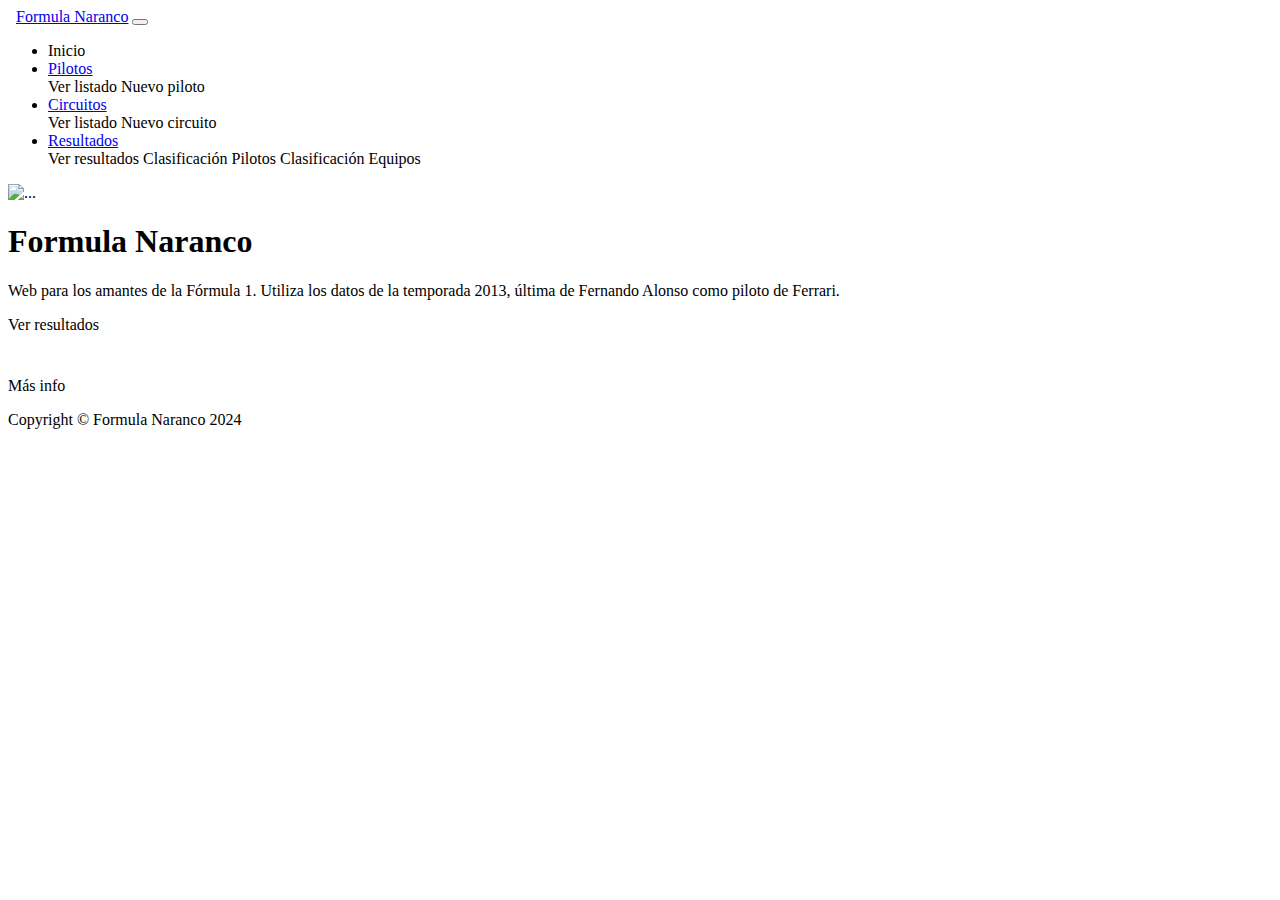
<file: src/main/resources/templates/index.html>
<!DOCTYPE html>
<html xmlns:th="http://www.thymeleaf.org">
<head>
    <meta charset="utf-8"/>
    <meta name="viewport" content="width=device-width, initial-scale=1, shrink-to-fit=no"/>
    <meta name="description" content="Aplicación web de Fórmula 1"/>
    <meta name="author" content="PSPR - IES Monte Naranco"/>
    <title>Formula Naranco</title>
    <!-- Favicon-->
    <link rel="icon" type="image/x-icon" href="assets/favicon.ico"/>
    <!-- Core theme CSS (includes Bootstrap)-->
    <link th:href="@{/css/styles.css}" rel="stylesheet">
    <link th:href="@{/css/main.css}" rel="stylesheet">

</head>
<body>
<!-- Responsive navbar-->
<nav th:fragment="menu" class="navbar navbar-expand-lg navbar-dark bg-dark">
    <div class="container px-5">
        <img class="logo-f1" th:src="@{/img/logo-small.png}"/>&nbsp;
        <a class="navbar-brand" href="/">Formula Naranco</a>
        <button class="navbar-toggler" type="button" data-bs-toggle="collapse" data-bs-target="#navbarSupportedContent"
                aria-controls="navbarSupportedContent" aria-expanded="false" aria-label="Toggle navigation"><span
                class="navbar-toggler-icon"></span></button>
        <div class="collapse navbar-collapse" id="navbarSupportedContent">
            <ul class="navbar-nav ms-auto mb-2 mb-lg-0">
                <li class="nav-item"><a class="nav-link" aria-current="page" th:href="@{/}">Inicio</a></li>
                <li class="nav-item dropdown">
                    <a class="nav-link dropdown-toggle" data-toggle="dropdown" href="#" role="button"
                       aria-haspopup="true" aria-expanded="false">Pilotos</a>
                    <div class="dropdown-menu">
                        <a class="dropdown-item" th:href="@{/pilotos}">Ver listado</a>
                        <a class="dropdown-item" th:href="@{/pilotos/piloto/add}" >Nuevo piloto</a>
                    </div>
                </li>
                <li class="nav-item dropdown">
                    <a class="nav-link dropdown-toggle" data-toggle="dropdown" href="#" role="button"
                       aria-haspopup="true" aria-expanded="false">Circuitos</a>
                    <div class="dropdown-menu">
                        <a class="dropdown-item" th:href="@{/circuitos}">Ver listado</a>
                        <a class="dropdown-item" th:href="@{/circuitos/circuito/add}" >Nuevo circuito</a>
                    </div>
                </li>
                <li class="nav-item dropdown">
                    <a class="nav-link dropdown-toggle" data-toggle="dropdown" href="#" role="button"
                       aria-haspopup="true" aria-expanded="false">Resultados</a>
                    <div class="dropdown-menu">
                        <a class="dropdown-item" th:href="@{/resultados}">Ver resultados</a>
                        <a class="dropdown-item" th:href="@{/resultados/pilotos}" >Clasificación Pilotos</a>
                        <a class="dropdown-item" th:href="@{/resultados/equipos}" >Clasificación Equipos</a>
                    </div>
                </li>
            </ul>
        </div>
    </div>
</nav>
<!-- Page Content-->
<div class="container px-4 px-lg-5">
    <!-- Heading Row-->
    <div class="row gx-4 gx-lg-5 align-items-center my-5">
        <div class="col-lg-7"><img class="img-fluid rounded mb-4 mb-lg-0"
                                   th:src="@{/img/logo.png}" alt="..."/></div>
        <div class="col-lg-5">
            <h1 class="font-weight-light">Formula Naranco</h1>
            <p>Web para los amantes de la Fórmula 1. Utiliza los datos de la temporada 2013, última de Fernando Alonso
                como piloto de Ferrari.</p>
            <a class="btn btn-primary" th:href="@{/resultados}">Ver resultados</a>
        </div>
    </div>
    <!-- Content Row-->
    <div class="row gx-4 gx-lg-5">
        <div class="col-md-4 mb-5" th:each="piloto:${pilotosAzar}">
            <div th:fragment="tarjeta-piloto" class="card h-100">
                <div class="card-body">
                    <h2 class="card-title"  th:text="${piloto.nombre}" >
                    </h2>
                    <h6 class="card-subtitle mb-2 text-body-secondary"
                        th:text="${piloto.equipo}">
                    </h6>
                    <div class="text-center">
                        <img th:class="piloto-portada" th:src="${piloto.foto}" th:alt="${piloto.nombre}"
                             class="rounded">
                    </div>
                </div>
                <div class="card-footer"><a class="btn btn-primary btn-sm"
                                            th:href="@{/pilotos/{id} (id=${piloto.pilotoId}) }">Más info</a></div>
            </div>
        </div>
    </div>
</div>
<!-- Footer-->
<footer th:fragment="footer" class="py-5 bg-dark">
    <div class="container px-4 px-lg-5"><p class="m-0 text-center text-white">Copyright &copy; Formula Naranco 2024</p>
    </div>
</footer>

<!-- Core theme JS-->
<div th:fragment="librerias-js">
    <script th:src="@{/js/jquery-3.7.1.min.js}"></script>
    <script th:src="@{/js/bootstrap.min.js}"></script>
    <script th:src="@{/js/scripts.js}"></script>
</div>
</body>
</html>
</file>
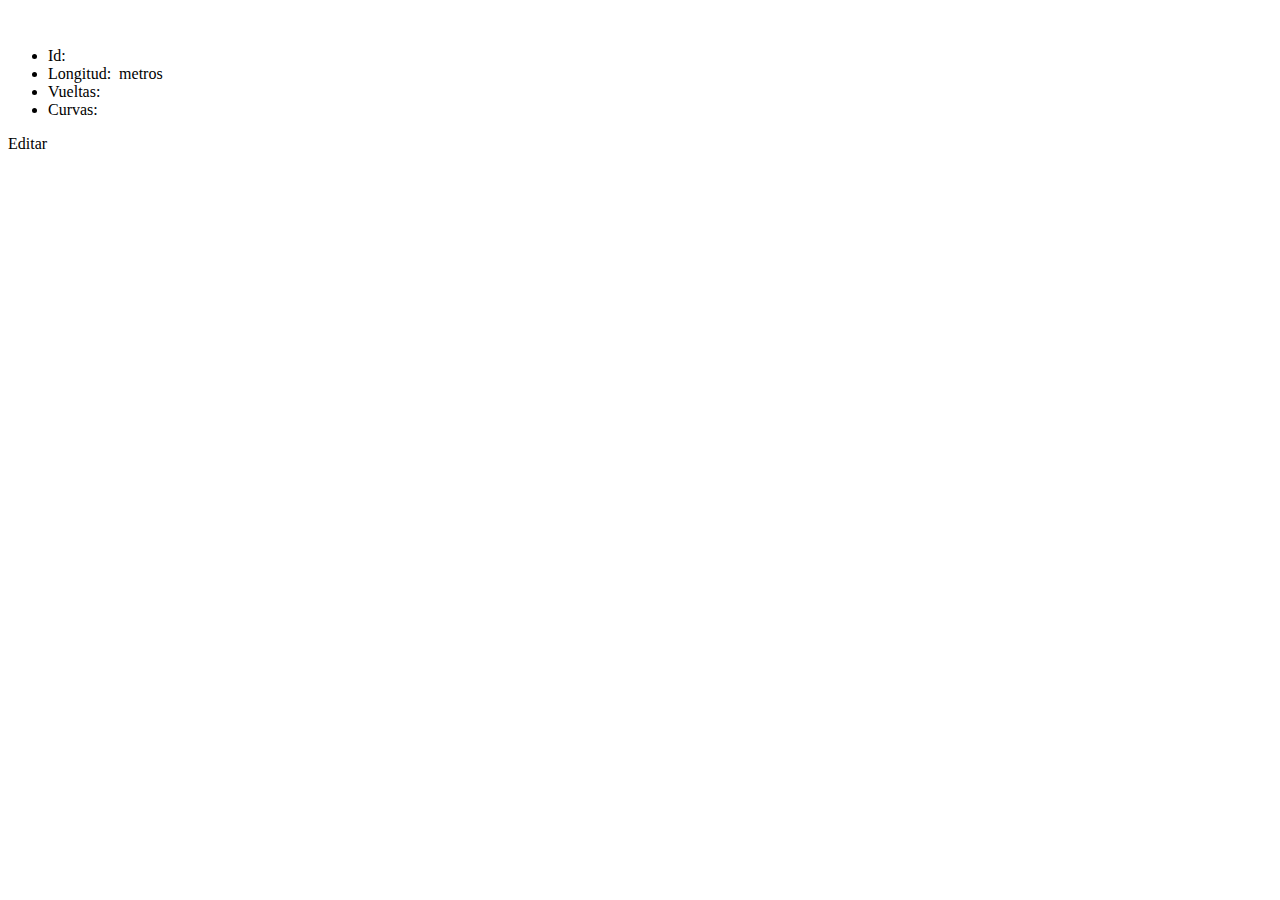
<file: src/main/resources/templates/circuito/circuito.html>
<!DOCTYPE html>
<html xmlns:th="http://www.thymeleaf.org">
<head>
    <meta charset="utf-8"/>
    <meta name="viewport" content="width=device-width, initial-scale=1, shrink-to-fit=no"/>
    <meta name="description" content="Aplicación web de Fórmula 1"/>
    <meta name="author" content="PSPR - IES Monte Naranco"/>
    <title>Formula Naranco :: Circuito</title>
    <!-- Favicon-->
    <link rel="icon" type="image/x-icon" href="assets/favicon.ico"/>
    <!-- Core theme CSS (includes Bootstrap)-->
    <link th:href="@{/css/styles.css}" rel="stylesheet">
    <link th:href="@{/css/main.css}" rel="stylesheet">

</head>
<body>
<!-- Responsive navbar-->
<nav th:replace="~{index :: menu}">
</nav>
<!-- Page Content-->
<section class="py-5">
    <div class="container px-4 px-lg-5 my-5" th:if="${circuitoADetallar}!=null">
        <div class="row gx-4 gx-lg-5">
            <div class="col-md-6">
                <img class="card-img-top mb-5 mb-md-0" th:src="${circuitoADetallar.foto}"/></div>
            <div class="col-md-6">
                <div class="mb-1"><span th:text="${circuitoADetallar.pais}"></span></div>
                <h1 class="display-5 fw-bolder" th:text="${circuitoADetallar.nombre}"></h1>
                <div class="fs-5 mb-5">
                    <ul>
                        <li><span class="text-black">Id:</span>
                            <span class="text-black-50" th:text="${circuitoADetallar.circuitoId}"></span>
                        </li>
                        <li>
                            <span class="text-black">Longitud:</span>
                            <span class="text-black-50" th:text="${circuitoADetallar.longitud}"></span><span
                                class="text-black-50">&nbsp;metros</span>
                        </li>
                        <li>
                            <span class="text-black">Vueltas:</span>
                            <span class="text-black-50" th:text="${circuitoADetallar.numeroVueltas}"></span>
                        </li>
                        <li>
                            <span class="text-black">Curvas:</span>
                            <span class="text-black-50" th:text="${circuitoADetallar.numeroCurvas}"></span>
                        </li>
                    </ul>
                </div>
                <div class="fs-5 mb-5">
                </div>
                <div class="d-flex">
                    <a class="btn btn-outline-dark flex-shrink-0" type="button"
                       th:href="@{/circuitos/circuitoForm/{id}  (id=${circuitoADetallar.circuitoId}) }">Editar</a>
            </div>
        </div>
    </div>
    <div th:unless="${circuitoADetallar}!=null">
        <h2 th:text="${msg}"></h2>
    </div>
</section>

<!-- Footer-->
<footer th:replace="~{index :: footer}">
</footer>
<div th:replace="~{index :: librerias-js}"></div>

</body>
</html>
</file>
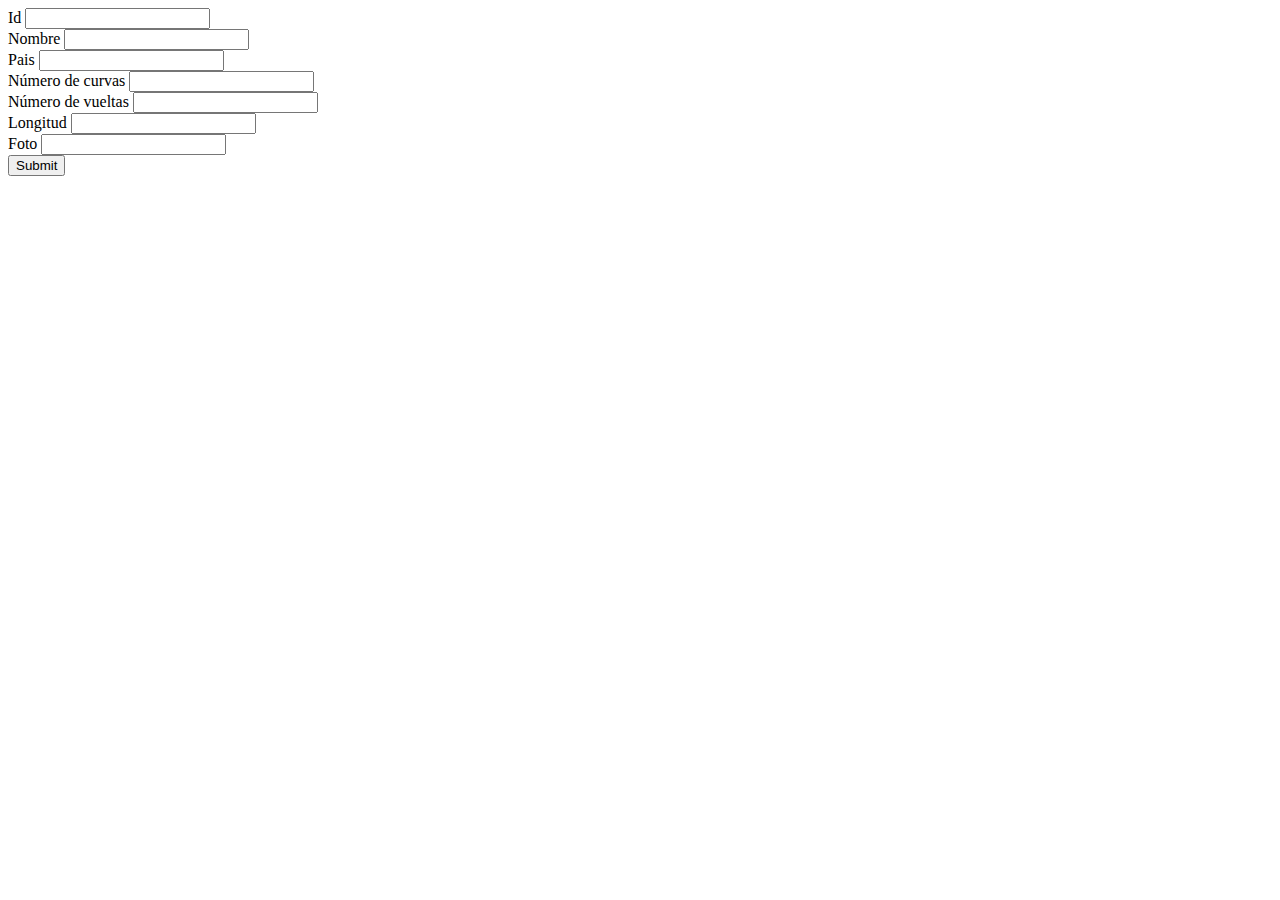
<file: src/main/resources/templates/circuito/circuitoForm.html>
<!DOCTYPE html>
<html xmlns:th="http://www.thymeleaf.org">
<head>
    <meta charset="utf-8"/>
    <meta name="viewport" content="width=device-width, initial-scale=1, shrink-to-fit=no"/>
    <meta name="description" content="Aplicación web de Fórmula 1"/>
    <meta name="author" content="PSPR - IES Monte Naranco"/>
    <title>Formula Naranco :: Piloto</title>
    <!-- Favicon-->
    <link rel="icon" type="image/x-icon" href="assets/favicon.ico"/>
    <!-- Core theme CSS (includes Bootstrap)-->
    <link th:href="@{/css/styles.css}" rel="stylesheet">
    <link th:href="@{/css/main.css}" rel="stylesheet">

</head>
<body>
<!-- Responsive navbar-->
<nav th:replace="~{index :: menu}">
</nav>
<!-- Page Content-->
<section class="py-5">
    <div class="container px-4 px-lg-5 my-5">
        <div class="row gx-4 gx-lg-5">
            <form th:action="@{/circuitos/circuito/save}" th:method="${nuevo}?'POST':'PUT'" th:object="${circuito}">
                <div class="form-group" th:if="${nuevo==false}" >
                    <label>Id</label>
                    <input type="text" th:field="${circuitoFormulario.circuitoId}" readonly class="form-control" >
                </div>
                <div class="form-group">
                    <label>Nombre</label>
                    <input type="text" th:field="${circuitoFormulario.nombre}" class="form-control" >
                </div>
                <div class="form-group">
                    <label>Pais</label>
                    <input type="text" th:field="${circuitoFormulario.pais}" class="form-control" >
                </div>
                <div class="form-group">
                    <label>Número de curvas</label>
                    <input type="text" th:field="${circuitoFormulario.numeroCurvas}" class="form-control" >
                </div>
                <div class="form-group">
                    <label>Número de vueltas</label>
                    <input type="text" th:field="${circuitoFormulario.numeroVueltas}" class="form-control" >
                </div>
                <div class="form-group">
                    <label>Longitud</label>
                    <input type="text" th:field="${circuitoFormulario.longitud}" class="form-control" >
                </div>
                <div class="form-group">
                    <label>Foto</label>
                    <input type="text" th:field="${circuitoFormulario.foto}" class="form-control" >
                </div>
                <input class="btn btn-success" type="submit" th:value="${nuevo}?'Añadir':'Actualizar'"/>
            </form>
        </div>
    </div>
</section>

<!-- Footer-->
<footer th:replace="~{index :: footer}">
</footer>
<div th:replace="~{index :: librerias-js}"></div>

</body>
</html>
</file>
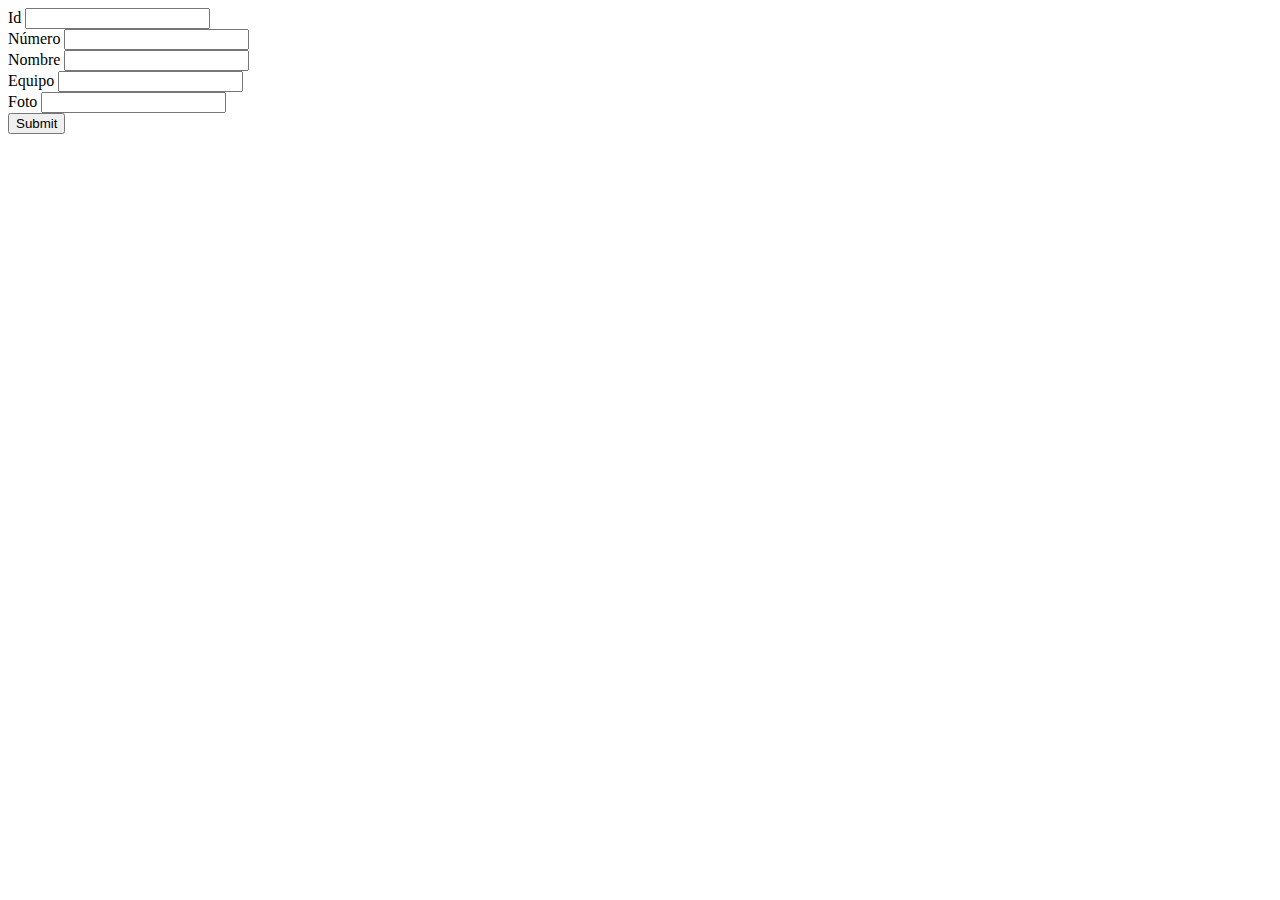
<file: src/main/resources/templates/piloto/pilotoForm.html>
<!DOCTYPE html>
<html xmlns:th="http://www.thymeleaf.org">
<head>
    <meta charset="utf-8"/>
    <meta name="viewport" content="width=device-width, initial-scale=1, shrink-to-fit=no"/>
    <meta name="description" content="Aplicación web de Fórmula 1"/>
    <meta name="author" content="PSPR - IES Monte Naranco"/>
    <title>Formula Naranco :: Piloto</title>
    <!-- Favicon-->
    <link rel="icon" type="image/x-icon" href="assets/favicon.ico"/>
    <!-- Core theme CSS (includes Bootstrap)-->
    <link th:href="@{/css/styles.css}" rel="stylesheet">
    <link th:href="@{/css/main.css}" rel="stylesheet">

</head>
<body>
<!-- Responsive navbar-->
<nav th:replace="~{index :: menu}">
</nav>
<!-- Page Content-->
<section class="py-5">
    <div class="container px-4 px-lg-5 my-5">
        <div class="row gx-4 gx-lg-5">
            <form th:action="@{/pilotos/piloto/save}" th:method="${nuevo}?'POST':'PUT'" th:object="${piloto}">
                <div class="form-group" th:if="${nuevo==false}" >
                    <label>Id</label>
                    <input type="text" th:field="${piloto.pilotoId}" readonly class="form-control" >
                </div>
                <div class="form-group">
                    <label>Número</label>
                    <input type="text" th:field="${piloto.numero}" class="form-control" >
                </div>
                <div class="form-group">
                    <label>Nombre</label>
                    <input type="text" th:field="${piloto.nombre}" class="form-control" >
                </div>
                <div class="form-group">
                    <label>Equipo</label>
                    <input type="text" th:field="${piloto.equipo}" class="form-control" >
                </div>
                <div class="form-group">
                    <label>Foto</label>
                    <input type="text" th:field="${piloto.foto}" class="form-control" >
                </div>
                <input class="btn btn-success" type="submit" th:value="${nuevo}?'Guardar':'Modificar'"/>
            </form>
        </div>
    </div>
</section>

<!-- Footer-->
<footer th:replace="~{index :: footer}">
</footer>
<div th:replace="~{index :: librerias-js}"></div>

</body>
</html>
</file>
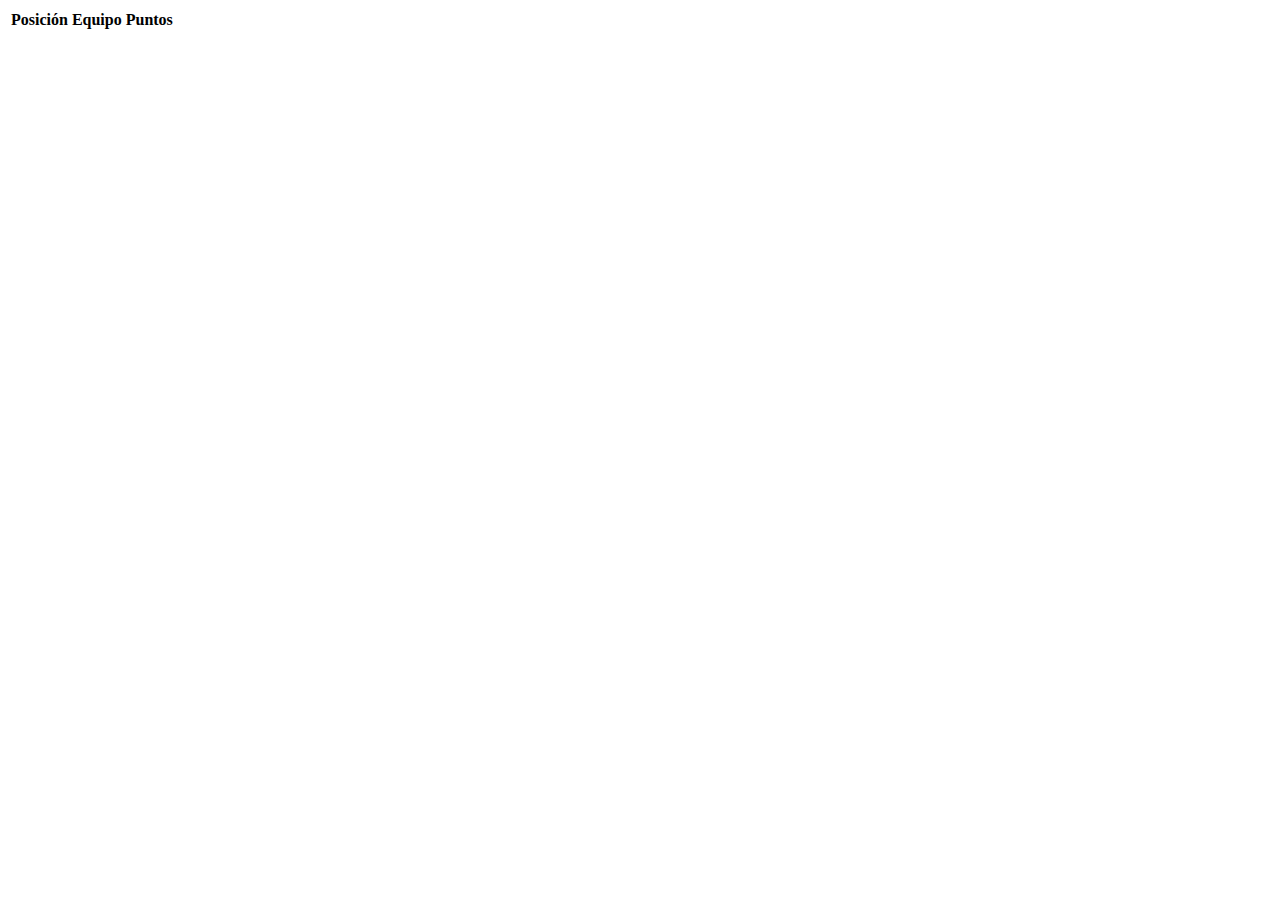
<file: src/main/resources/templates/resultado/clasificacionEquipos.html>
<!DOCTYPE html>
<html xmlns:th="http://www.thymeleaf.org" xmlns="http://www.w3.org/1999/html">
<head>
    <meta charset="utf-8"/>
    <meta name="viewport" content="width=device-width, initial-scale=1, shrink-to-fit=no"/>
    <meta name="description" content=""/>
    <meta name="author" content=""/>
    <title>Formula Naranco :: Clasificación equipos</title>
    <!-- Favicon-->
    <link rel="icon" type="image/x-icon" href="assets/favicon.ico"/>
    <!-- Core theme CSS (includes Bootstrap)-->
    <link th:href="@{/css/styles.css}" rel="stylesheet">
    <link th:href="@{/css/main.css}" rel="stylesheet">

</head>
<body>
<!-- Responsive navbar-->
<nav th:replace="~{index :: menu}">
</nav>
<!-- Page Content-->
<div class="container px-4 px-lg-5">
    <!-- Content Row-->
    <div class="row gx-4 gx-lg-5">
        <table class="table table-hover table-bordered">
            <thead class="thead-dark">
            <tr>
                <th scope="col">Posición</th>
                <th scope="col">Equipo</th>
                <th scope="col">Puntos</th>
            </tr>
            </thead>
            <tbody th:each="resultado, equipoStat : ${resultados}">
            <tr>
                <td th:text="${equipoStat.count}"></td>
                <td th:text="${resultado.equipo}"></td>
                <td th:text="${resultado.puntos}"></td>
            </tr>
            </tbody>
        </table>
    </div>
</div>
<!-- Footer-->
<footer th:replace="~{index :: footer}">
</footer>
<div th:replace="~{index :: librerias-js}"></div>

</body>
</html>
</file>
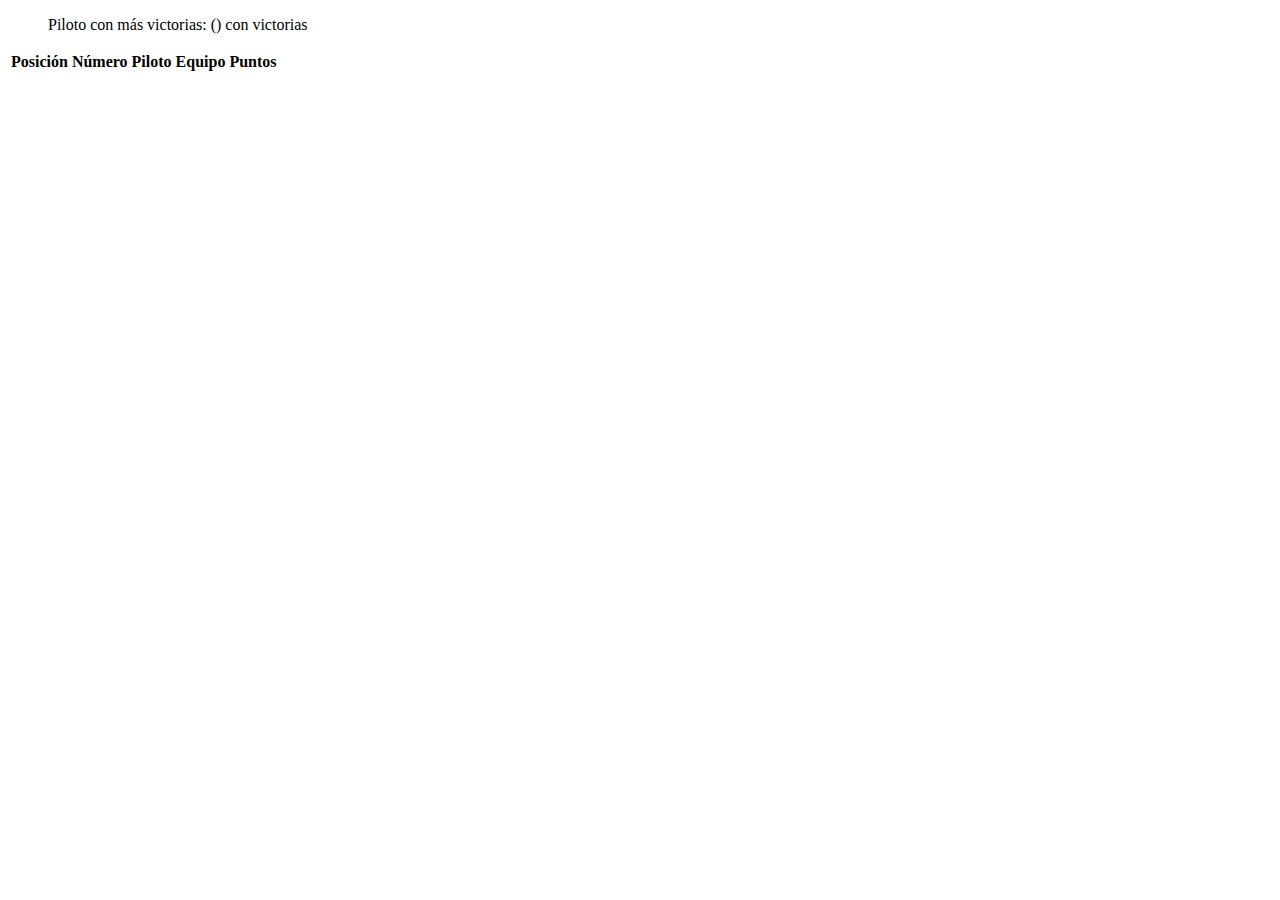
<file: src/main/resources/templates/resultado/clasificacionPilotos.html>
<!DOCTYPE html>
<html xmlns:th="http://www.thymeleaf.org" xmlns="http://www.w3.org/1999/html">
<head>
    <meta charset="utf-8"/>
    <meta name="viewport" content="width=device-width, initial-scale=1, shrink-to-fit=no"/>
    <meta name="description" content=""/>
    <meta name="author" content=""/>
    <title>Formula Naranco :: Clasificación pilotos</title>
    <!-- Favicon-->
    <link rel="icon" type="image/x-icon" href="assets/favicon.ico"/>
    <!-- Core theme CSS (includes Bootstrap)-->
    <link th:href="@{/css/styles.css}" rel="stylesheet">
    <link th:href="@{/css/main.css}" rel="stylesheet">

</head>
<body>
<!-- Responsive navbar-->
<nav th:replace="~{index :: menu}">
</nav>
<!-- Page Content-->
<div class="container px-4 px-lg-5">
    <!-- Content Row-->
    <div class="row gx-4 gx-lg-5">
        <blockquote>Piloto con más victorias: <span th:text="${pilotoMasVictorias.piloto.nombre}" ></span>
            (<span th:text="${pilotoMasVictorias.piloto.equipo}" ></span>) con <span th:text="${pilotoMasVictorias.num}" ></span> victorias</blockquote>
        <table class="table table-hover table-bordered">
            <thead class="thead-dark">
            <tr>
                <th scope="col">Posición</th>
                <th scope="col">Número</th>
                <th scope="col">Piloto</th>
                <th scope="col">Equipo</th>
                <th scope="col">Puntos</th>
            </tr>
            </thead>
            <tbody th:each="resultado, pilotoStat :${resultados}">
            <tr>
                <!-- pilotoStat.count es un contador para obtener la posición correlativa sobre la variable piloto-->
                <td th:text="${pilotoStat.count}"></td>
                <td th:text="${resultado.piloto.numero}"></td>
                <td th:text="${resultado.piloto.nombre}"></td>
                <td th:text="${resultado.piloto.equipo}"></td>
                <td th:text="${resultado.puntos}"></td>
            </tr>
            </tbody>
        </table>
    </div>
</div>
<!-- Footer-->
<footer th:replace="~{index :: footer}">
</footer>
<div th:replace="~{index :: librerias-js}"></div>

</body>
</html>
</file>
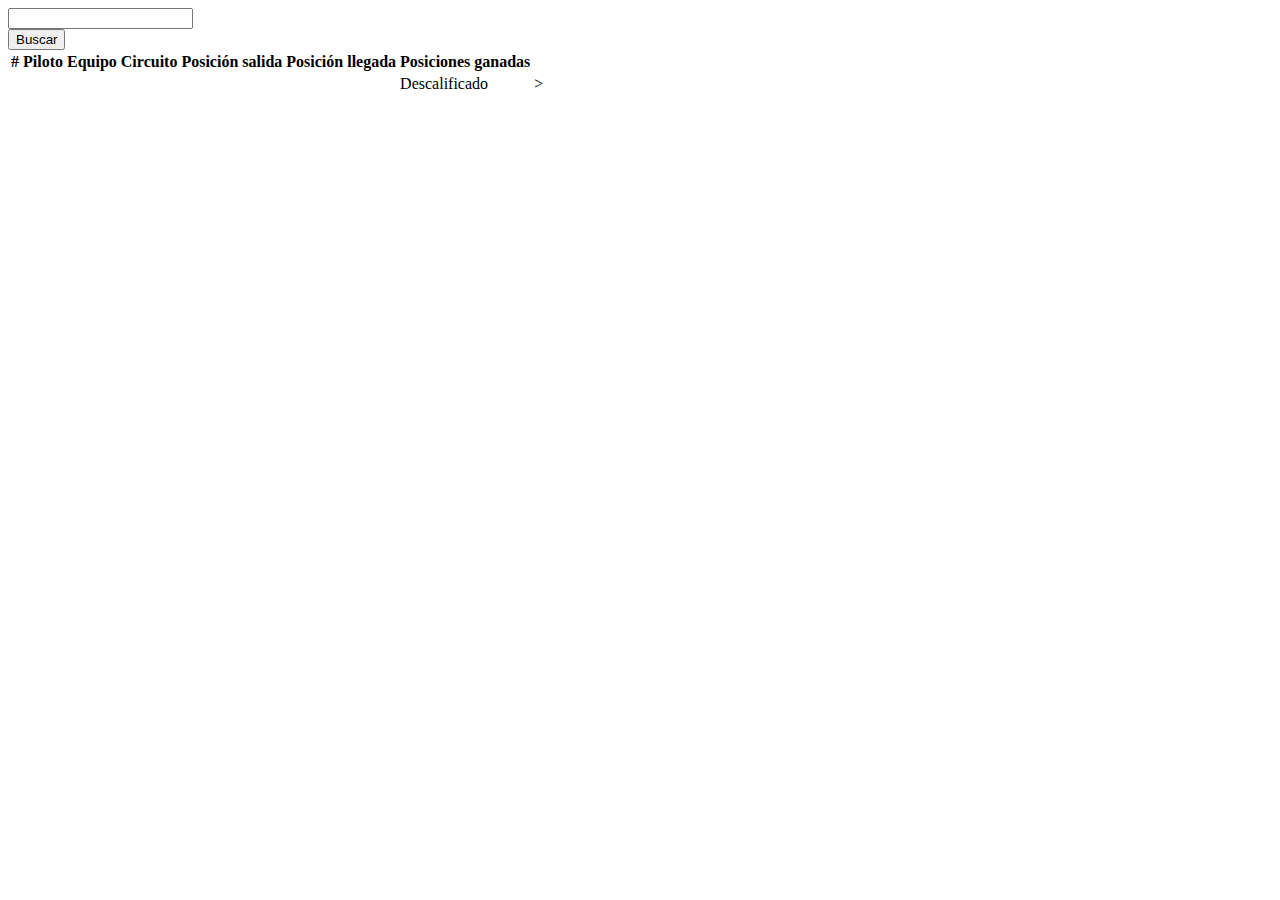
<file: src/main/resources/templates/resultado/resultados.html>
<!DOCTYPE html>
<html xmlns:th="http://www.thymeleaf.org" xmlns="http://www.w3.org/1999/html">
<head>
    <meta charset="utf-8"/>
    <meta name="viewport" content="width=device-width, initial-scale=1, shrink-to-fit=no"/>
    <meta name="description" content=""/>
    <meta name="author" content=""/>
    <title>Formula Naranco :: Resultados</title>
    <!-- Favicon-->
    <link rel="icon" type="image/x-icon" href="assets/favicon.ico"/>
    <!-- Core theme CSS (includes Bootstrap)-->
    <link th:href="@{/css/styles.css}" rel="stylesheet">
    <link th:href="@{/css/main.css}" rel="stylesheet">
</head>
<body>
<!-- Responsive navbar-->
<nav th:replace="~{index :: menu}">
</nav>
<!-- Page Content-->
<div class="container px-4 px-lg-5">
    <!-- Content Row-->
    <div class="row gx-4 gx-lg-5">
        <!-- Formularo de búsqueda -->
        <form  method="GET" th:action="@{/resultados/buscar/}">
            <div class="form-row">
                <div class="form-group col-md-10">
                    <input type="text" class="form-control" name="cadena" >
                </div>
                <div id="search-button" class="form-group col-md-2">
                    <input class="btn btn-success" type="submit" value="Buscar"/>
                </div>
            </div>
        </form>

        <table class="table table-hover table-bordered">
            <thead class="thead-dark" >
            <tr>
                <th scope="col">#</th>
                <th scope="col">Piloto</th>
                <th scope="col">Equipo</th>
                <th scope="col">Circuito</th>
                <th scope="col">Posición salida</th>
                <th scope="col">Posición llegada</th>
                <th scope="col">Posiciones ganadas</th>
            </tr>
            </thead>
            <tbody th:each="resultado:${resultados}">
            <tr>
                <td th:text="${resultado.piloto.numero}"></td>
                <td  th:text="${resultado.piloto.nombre}"></td>
                <td  th:text="${resultado.piloto.equipo}"></td>
                <td  th:text="${resultado.circuito.nombre}"></td>
                <td  th:text="${resultado.posicionSalida}"></td>
                <td  th:text="${resultado.posicionLlegada}"></td>
                <!-- Modifica el th:class del td a green o red en función de las posiciones ganadas -->
                <td th:if="${resultado.posicionLlegada==0}" class="red">Descalificado</td>
                <td th:unless="${resultado.posicionLlegada==0}"
                    th:class="${resultado.posicionSalida - resultado.posicionLlegada < 0} ? 'red' : 'green'">
                    <span th:text="${resultado.posicionSalida - resultado.posicionLlegada}">></span>
                </td>
            </tr>
            </tbody>
        </table>
    </div>
</div>
<!-- Footer-->
<footer th:replace="~{index :: footer}">
</footer>
<div th:replace="~{index :: librerias-js}"></div>

</body>
</html>
</file>
